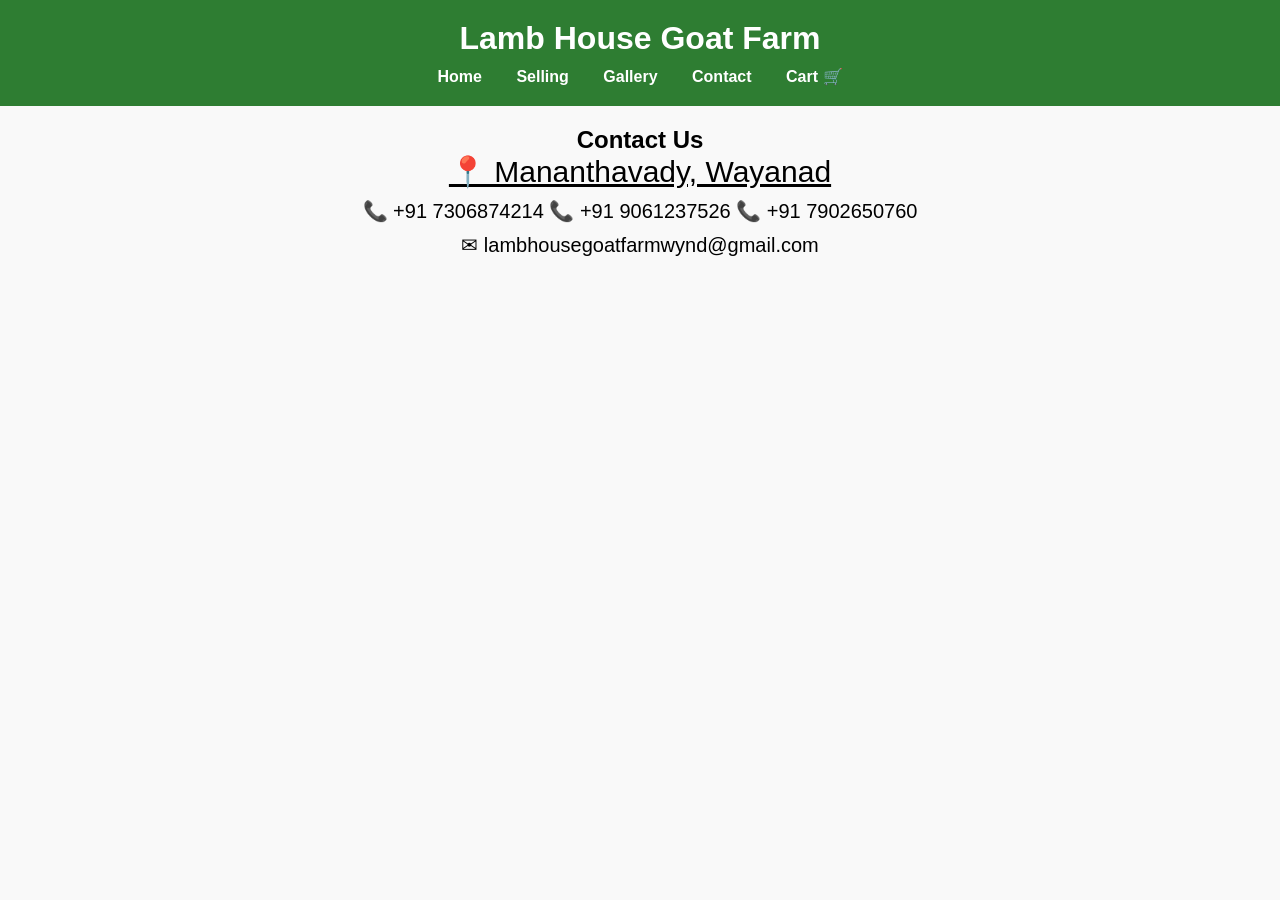
<file: contact.html>
<!DOCTYPE html>
<html lang="en">
<head>
    <meta charset="UTF-8">
    <meta name="viewport" content="width=device-width, initial-scale=1.0">
    <title>Gallery Page</title>
    <link rel="stylesheet" href="style.css">
</head>
<body>

<header>
    <h1>Lamb House Goat Farm</h1>

    <div class="menu-toggle" onclick="toggleMenu()">
        ☰
    </div>

    <nav id="navbar">
        <a href="index.html">Home</a>
        <a href="selling.html">Selling</a>
        <a href="gallery.html">Gallery</a>
        <a href="contact.html">Contact</a>
        <a href="cart.html">Cart 🛒</a>
    </nav>
</header>

<script src="script.js"></script><section class="contact">
    <h2>Contact Us</h2>

    <p class="place-name">📍 Mananthavady, Wayanad</p>
    <p class="phone-number"> 📞 +91 7306874214
        📞 +91 9061237526
        📞 +91 7902650760
    </p>
    <p class="email">✉ lambhousegoatfarmwynd@gmail.com</p>

    <div class="map-container">
        <iframe
            src="https://www.google.com/maps/embed?pb=!1m18!1m12!1m3!1d3534.6169085234087!2d76.01698629999999!3d11.773581600000005!2m3!1f0!2f0!3f0!3m2!1i1024!2i768!4f13.1!3m3!1m2!1s0x3ba5df0013ebbceb%3A0xe5f48e24021162dd!2sLamb%20house%20Farm%20mananthavady!5e1!3m2!1sen!2sin!4v1777200169070!5m2!1sen!2sin" width="600" height="450" style="border:0;" allowfullscreen="" loading="lazy" referrerpolicy="no-referrer-when-downgrade"></iframe>
        </iframe>
    </div>
</section>
</file>
<file: style.css>
* {
    margin: 0;
    padding: 0;
    box-sizing: border-box;
}

body {
    font-family: Arial, sans-serif;
    background: #f9f9f9;
}

header {
    background: #2e7d32;
    color: white;
    padding: 20px;
    text-align: center;
}

nav {
    margin-top: 10px;
}

nav a {
    color: white;
    text-decoration: none;
    margin: 15px;
    font-weight: bold;
}

.hero {
    text-align: center;
    padding: 100px 20px;
    background: #e8f5e9;
}

.hero h2 {
    font-size: 40px;
    margin-bottom: 20px;
}

.hero p {
    font-size: 20px;
    margin-bottom: 30px;
}

.btn {
    background: #2e7d32;
    color: white;
    padding: 12px 25px;
    text-decoration: none;
    border-radius: 5px;
}
button {
    background: #2e7d32;
    color: white;
    border: none;
    padding: 10px 20px;
    cursor: pointer;
    border-radius: 5px;
}

button:hover {
    background: #1b5e20;
}

.products {
    text-align: center;
    padding: 50px 20px;
}

.product-box {
    background: white;
    width: 300px;
    margin: 20px;
    padding: 20px;
    display: inline-block;
    border-radius: 12px;
    box-shadow: 0 5px 15px rgba(0,0,0,0.1);
    vertical-align: top;
}

.product-box img {
    width: 100%;
    height: 220px;
    object-fit: cover;
    border-radius: 10px;
    margin-bottom: 15px;
}

.product-box h3 {
    margin-bottom: 10px;
}

.product-box p {
    margin-bottom: 10px;
}
.checkout-form {
    margin-top: 30px;
    text-align: center;
}

.checkout-form input {
    display: block;
    width: 300px;
    margin: 15px auto;
    padding: 12px;
    border: 1px solid #ccc;
    border-radius: 5px;
}
.cart-page {
    padding: 20px;
    text-align: center;
    color: #df0e0e;

}
.cart-box {
    background: white;
    padding: 20px;
    margin: 20px auto;
    width: 400px;
    border-radius: 10px;
    box-shadow: 0 5px 15px rgba(0,0,0,0.1);
    text-align: center;
}

.cart-box button {
    margin: 8px;
}
.yourcart {
    color: #2e7d32;
    margin-bottom: 20px;
    padding-top: 1cm;
    text-align: center;
}
.contact {
    padding: 20px;
    text-align: center;
}
.place-name {
    font-size: 30px;
    margin-bottom: 10px;
    text-decoration: underline;
}
.phone-number {
    font-size: 20px;
    margin-bottom: 10px;
}
.email {
    font-size: 20px;
    margin-bottom: 10px;
}
.whatsapp-float {
    position: fixed;
    width: 60px;
    height: 60px;
    bottom: 30px;
    right: 30px;
    z-index: 100;
}

.whatsapp-float img {
    width: 100%;
    height: 100%;
    border-radius: 50%;
    box-shadow: 0 5px 15px rgba(0,0,0,0.3);
    transition: 0.3s;
}

.whatsapp-float img:hover {
    transform: scale(1.1);
}
@media (max-width: 768px) {

    header h1 {
        font-size: 24px;
    }

    nav {
        display: flex;
        flex-direction: column;
        gap: 10px;
        margin-top: 15px;
    }

    nav a {
        margin: 0;
        font-size: 16px;
    }

    .hero {
        padding: 60px 20px;
    }

    .hero h2 {
        font-size: 28px;
    }

    .hero p {
        font-size: 16px;
    }

    .product-box {
        width: 90%;
        margin: 20px auto;
        display: block;
    }

    .cart-box {
        width: 90%;
    }

    .checkout-form input {
        width: 90%;
    }

    .map-container {
        width: 95%;
    }

    .whatsapp-float {
        width: 55px;
        height: 55px;
        bottom: 20px;
        right: 20px;
    }

    .gallery img {
        width: 90%;
        margin: 10px auto;
        display: block;
    }
}
header {
    background: #2e7d32;
    color: white;
    padding: 20px;
    text-align: center;
    position: relative;
}

nav {
    margin-top: 10px;
}

nav a {
    color: white;
    text-decoration: none;
    margin: 15px;
    font-weight: bold;
}

/* Hamburger hidden on desktop */
.menu-toggle {
    display: none;
    font-size: 30px;
    cursor: pointer;
    position: absolute;
    right: 20px;
    top: 20px;
}
@media (max-width: 768px) {

    /* Show hamburger on mobile */
    .menu-toggle {
        display: block;
    }

    /* Hide navbar by default */
    nav {
        display: none;
        flex-direction: column;
        background: #2e7d32;
        margin-top: 20px;
    }

    /* Show navbar when active */
    nav.active {
        display: flex;
    }

    nav a {
        padding: 12px;
        margin: 0;
        border-top: 1px solid rgba(255,255,255,0.2);
    }
}
</file>
